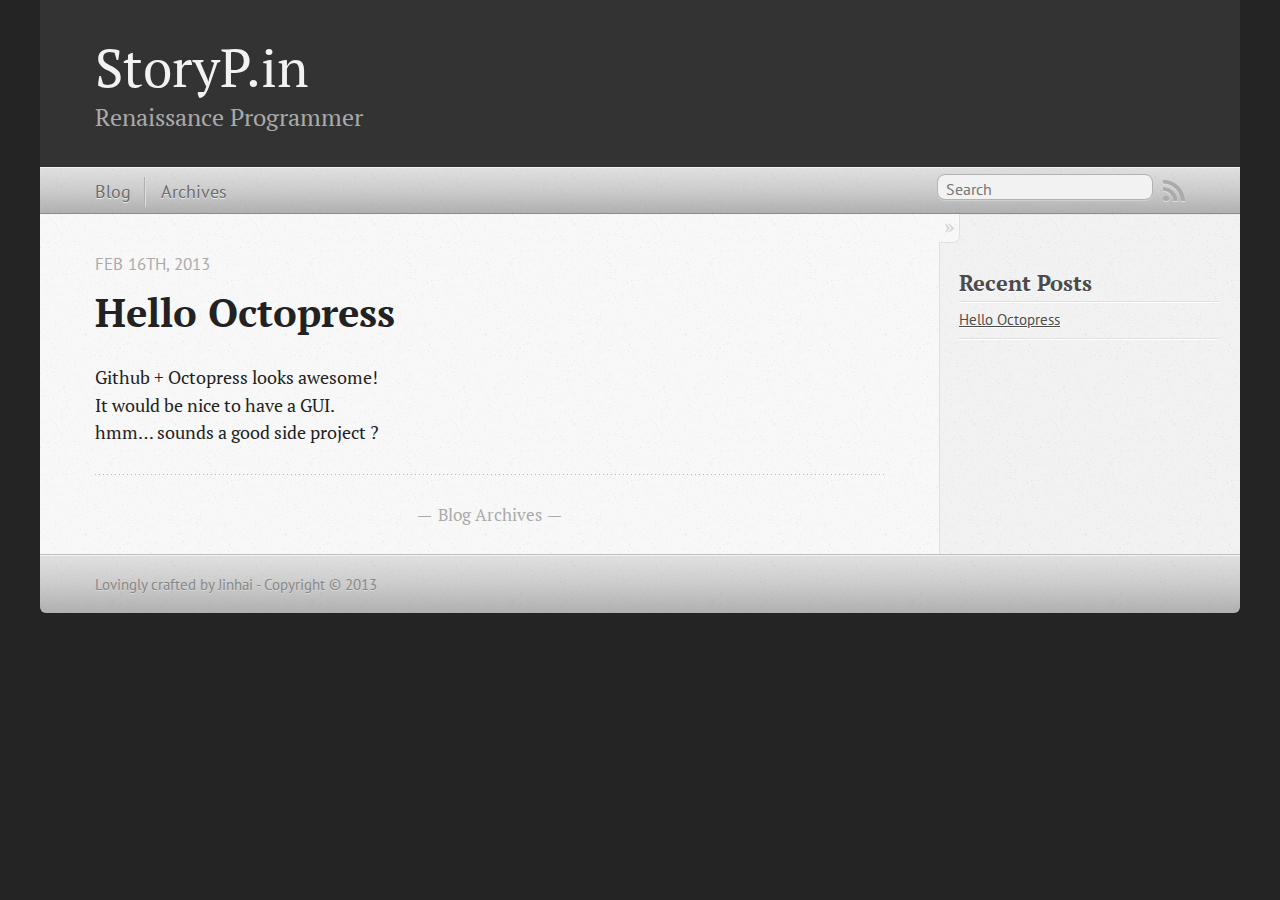
<file: index.html>
<!DOCTYPE html>
<!--[if IEMobile 7 ]><html class="no-js iem7"><![endif]-->
<!--[if lt IE 9]><html class="no-js lte-ie8"><![endif]-->
<!--[if (gt IE 8)|(gt IEMobile 7)|!(IEMobile)|!(IE)]><!--><html class="no-js" lang="en"><!--<![endif]-->
<head>
  <meta charset="utf-8">
  <title>StoryP.in</title>
  <meta name="author" content="Jinhai">

  
  <meta name="description" content="Github + Octopress looks awesome!
It would be nice to have a GUI.
hmm&#8230; sounds a good side project ?
">
  

  <!-- http://t.co/dKP3o1e -->
  <meta name="HandheldFriendly" content="True">
  <meta name="MobileOptimized" content="320">
  <meta name="viewport" content="width=device-width, initial-scale=1">

  
  <link rel="canonical" href="http://jinhai.github.com/">
  <link href="/favicon.png" rel="icon">
  <link href="/stylesheets/screen.css" media="screen, projection" rel="stylesheet" type="text/css">
  <script src="/javascripts/modernizr-2.0.js"></script>
  <script src="/javascripts/ender.js"></script>
  <script src="/javascripts/octopress.js" type="text/javascript"></script>
  <link href="/atom.xml" rel="alternate" title="StoryP.in" type="application/atom+xml">
  <!--Fonts from Google"s Web font directory at http://google.com/webfonts -->
<link href="http://fonts.googleapis.com/css?family=PT+Serif:regular,italic,bold,bolditalic" rel="stylesheet" type="text/css">
<link href="http://fonts.googleapis.com/css?family=PT+Sans:regular,italic,bold,bolditalic" rel="stylesheet" type="text/css">

  
  <script type="text/javascript">
    var _gaq = _gaq || [];
    _gaq.push(['_setAccount', 'UA-38548716-1']);
    _gaq.push(['_trackPageview']);

    (function() {
      var ga = document.createElement('script'); ga.type = 'text/javascript'; ga.async = true;
      ga.src = ('https:' == document.location.protocol ? 'https://ssl' : 'http://www') + '.google-analytics.com/ga.js';
      var s = document.getElementsByTagName('script')[0]; s.parentNode.insertBefore(ga, s);
    })();
  </script>


</head>

<body   >
  <header role="banner"><hgroup>
  <h1><a href="/">StoryP.in</a></h1>
  
    <h2>Renaissance Programmer</h2>
  
</hgroup>

</header>
  <nav role="navigation"><ul class="subscription" data-subscription="rss">
  <li><a href="/atom.xml" rel="subscribe-rss" title="subscribe via RSS">RSS</a></li>
  
</ul>
  
<form action="http://google.com/search" method="get">
  <fieldset role="search">
    <input type="hidden" name="q" value="site:jinhai.github.com" />
    <input class="search" type="text" name="q" results="0" placeholder="Search"/>
  </fieldset>
</form>
  
<ul class="main-navigation">
  <li><a href="/">Blog</a></li>
  <li><a href="/blog/archives">Archives</a></li>
</ul>

</nav>
  <div id="main">
    <div id="content">
      <div class="blog-index">
  
  
  
    <article>
      
  <header>
    
      <h1 class="entry-title"><a href="/blog/2013/02/16/hello-octopress/">Hello Octopress</a></h1>
    
    
      <p class="meta">
        








  


<time datetime="2013-02-16T12:02:00+08:00" pubdate data-updated="true">Feb 16<span>th</span>, 2013</time>
        
      </p>
    
  </header>


  <div class="entry-content"><p>Github + Octopress looks awesome!<br/>
It would be nice to have a GUI.<br/>
hmm&#8230; sounds a good side project ?</p>
</div>
  
  


    </article>
  
  <div class="pagination">
    
    <a href="/blog/archives">Blog Archives</a>
    
  </div>
</div>
<aside class="sidebar">
  
    <section>
  <h1>Recent Posts</h1>
  <ul id="recent_posts">
    
      <li class="post">
        <a href="/blog/2013/02/16/hello-octopress/">Hello Octopress</a>
      </li>
    
  </ul>
</section>


  
</aside>

    </div>
  </div>
  <footer role="contentinfo"><p>
  Lovingly crafted by Jinhai - Copyright &copy; 2013
</p>

</footer>
  

<script type="text/javascript">
      var disqus_shortname = 'jinhai';
      
        
        var disqus_script = 'count.js';
      
    (function () {
      var dsq = document.createElement('script'); dsq.type = 'text/javascript'; dsq.async = true;
      dsq.src = 'http://' + disqus_shortname + '.disqus.com/' + disqus_script;
      (document.getElementsByTagName('head')[0] || document.getElementsByTagName('body')[0]).appendChild(dsq);
    }());
</script>





</body>
</html>
</file>
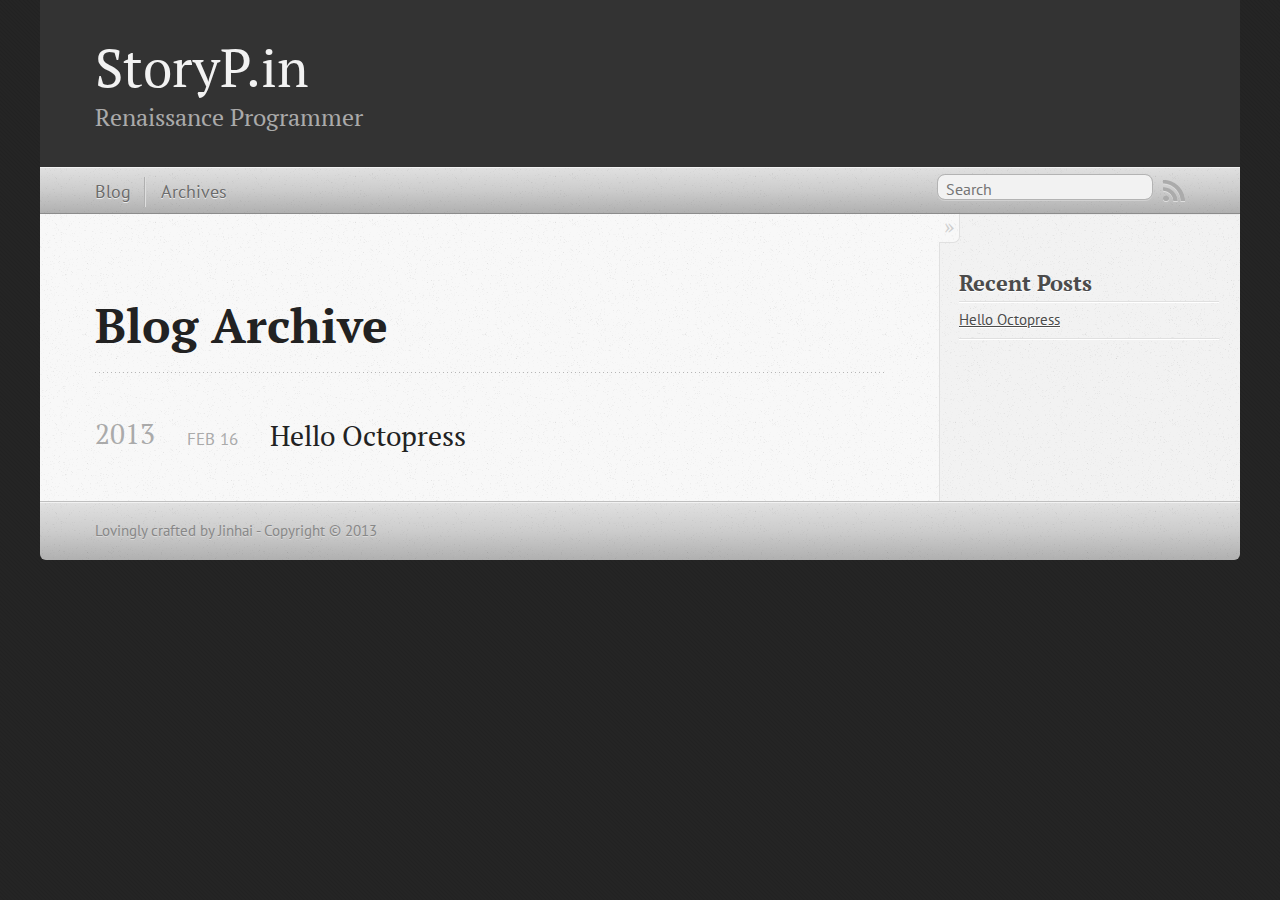
<file: blog/archives/index.html>
<!DOCTYPE html>
<!--[if IEMobile 7 ]><html class="no-js iem7"><![endif]-->
<!--[if lt IE 9]><html class="no-js lte-ie8"><![endif]-->
<!--[if (gt IE 8)|(gt IEMobile 7)|!(IEMobile)|!(IE)]><!--><html class="no-js" lang="en"><!--<![endif]-->
<head>
  <meta charset="utf-8">
  <title>Blog Archive - StoryP.in</title>
  <meta name="author" content="Jinhai">

  
  <meta name="description" content=" Blog Archive 2013 Hello Octopress
Feb 16 2013 Recent Posts Hello Octopress ">
  

  <!-- http://t.co/dKP3o1e -->
  <meta name="HandheldFriendly" content="True">
  <meta name="MobileOptimized" content="320">
  <meta name="viewport" content="width=device-width, initial-scale=1">

  
  <link rel="canonical" href="http://jinhai.github.com/blog/archives/">
  <link href="/favicon.png" rel="icon">
  <link href="/stylesheets/screen.css" media="screen, projection" rel="stylesheet" type="text/css">
  <script src="/javascripts/modernizr-2.0.js"></script>
  <script src="/javascripts/ender.js"></script>
  <script src="/javascripts/octopress.js" type="text/javascript"></script>
  <link href="/atom.xml" rel="alternate" title="StoryP.in" type="application/atom+xml">
  <!--Fonts from Google"s Web font directory at http://google.com/webfonts -->
<link href="http://fonts.googleapis.com/css?family=PT+Serif:regular,italic,bold,bolditalic" rel="stylesheet" type="text/css">
<link href="http://fonts.googleapis.com/css?family=PT+Sans:regular,italic,bold,bolditalic" rel="stylesheet" type="text/css">

  
  <script type="text/javascript">
    var _gaq = _gaq || [];
    _gaq.push(['_setAccount', 'UA-38548716-1']);
    _gaq.push(['_trackPageview']);

    (function() {
      var ga = document.createElement('script'); ga.type = 'text/javascript'; ga.async = true;
      ga.src = ('https:' == document.location.protocol ? 'https://ssl' : 'http://www') + '.google-analytics.com/ga.js';
      var s = document.getElementsByTagName('script')[0]; s.parentNode.insertBefore(ga, s);
    })();
  </script>


</head>

<body   >
  <header role="banner"><hgroup>
  <h1><a href="/">StoryP.in</a></h1>
  
    <h2>Renaissance Programmer</h2>
  
</hgroup>

</header>
  <nav role="navigation"><ul class="subscription" data-subscription="rss">
  <li><a href="/atom.xml" rel="subscribe-rss" title="subscribe via RSS">RSS</a></li>
  
</ul>
  
<form action="http://google.com/search" method="get">
  <fieldset role="search">
    <input type="hidden" name="q" value="site:jinhai.github.com" />
    <input class="search" type="text" name="q" results="0" placeholder="Search"/>
  </fieldset>
</form>
  
<ul class="main-navigation">
  <li><a href="/">Blog</a></li>
  <li><a href="/blog/archives">Archives</a></li>
</ul>

</nav>
  <div id="main">
    <div id="content">
      <div>
<article role="article">
  
  <header>
    <h1 class="entry-title">Blog Archive</h1>
    
  </header>
  
  <div id="blog-archives">



  
  <h2>2013</h2>

<article>
  
<h1><a href="/blog/2013/02/16/hello-octopress/">Hello Octopress</a></h1>
<time datetime="2013-02-16T12:02:00+08:00" pubdate><span class='month'>Feb</span> <span class='day'>16</span> <span class='year'>2013</span></time>


</article>

</div>

  
</article>

</div>

<aside class="sidebar">
  
    <section>
  <h1>Recent Posts</h1>
  <ul id="recent_posts">
    
      <li class="post">
        <a href="/blog/2013/02/16/hello-octopress/">Hello Octopress</a>
      </li>
    
  </ul>
</section>


  
</aside>


    </div>
  </div>
  <footer role="contentinfo"><p>
  Lovingly crafted by Jinhai - Copyright &copy; 2013
</p>

</footer>
  

<script type="text/javascript">
      var disqus_shortname = 'jinhai';
      
        
        var disqus_script = 'count.js';
      
    (function () {
      var dsq = document.createElement('script'); dsq.type = 'text/javascript'; dsq.async = true;
      dsq.src = 'http://' + disqus_shortname + '.disqus.com/' + disqus_script;
      (document.getElementsByTagName('head')[0] || document.getElementsByTagName('body')[0]).appendChild(dsq);
    }());
</script>





</body>
</html>
</file>
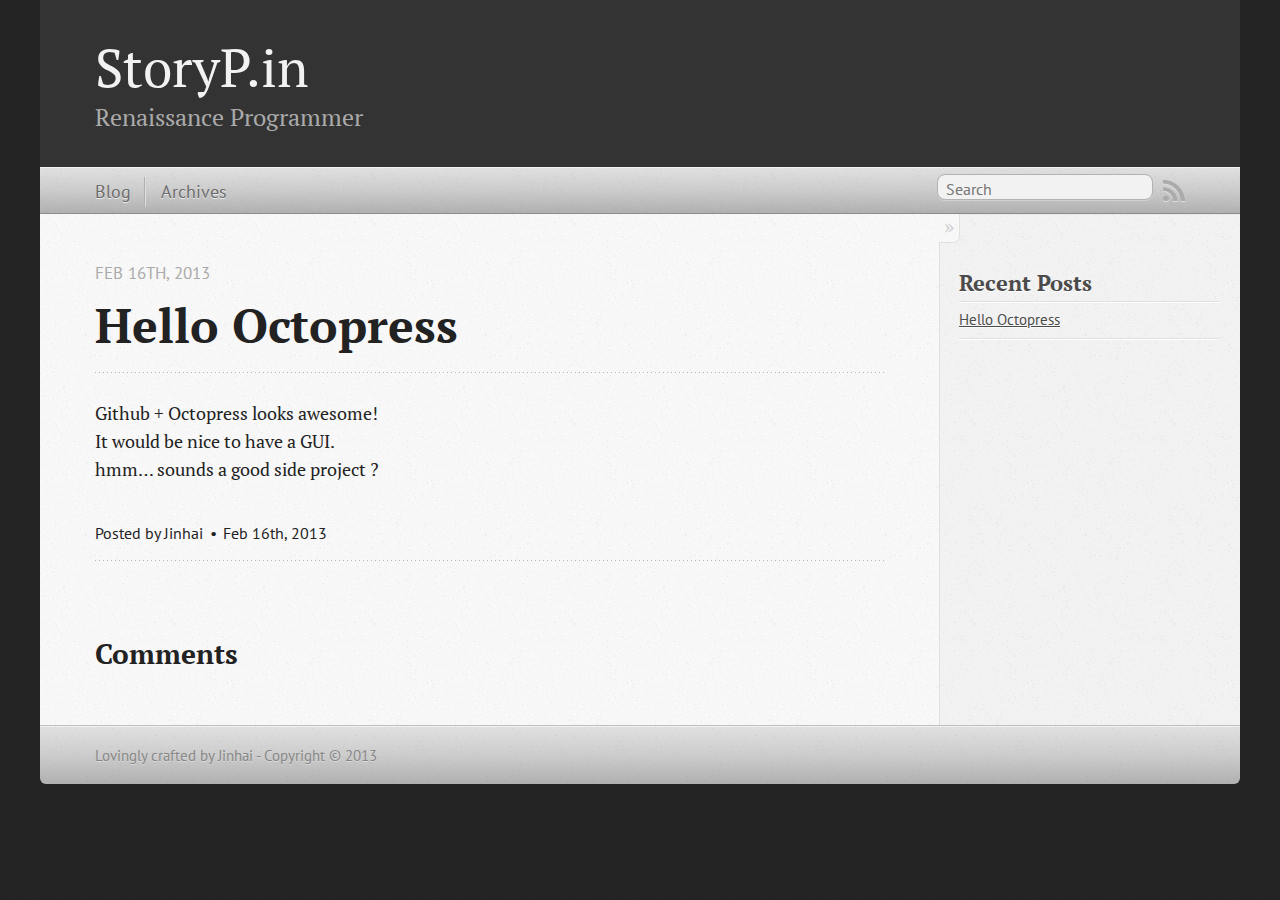
<file: blog/2013/02/16/hello-octopress/index.html>
<!DOCTYPE html>
<!--[if IEMobile 7 ]><html class="no-js iem7"><![endif]-->
<!--[if lt IE 9]><html class="no-js lte-ie8"><![endif]-->
<!--[if (gt IE 8)|(gt IEMobile 7)|!(IEMobile)|!(IE)]><!--><html class="no-js" lang="en"><!--<![endif]-->
<head>
  <meta charset="utf-8">
  <title>Hello Octopress - StoryP.in</title>
  <meta name="author" content="Jinhai">

  
  <meta name="description" content="Github + Octopress looks awesome!
It would be nice to have a GUI.
hmm&#8230; sounds a good side project ?
">
  

  <!-- http://t.co/dKP3o1e -->
  <meta name="HandheldFriendly" content="True">
  <meta name="MobileOptimized" content="320">
  <meta name="viewport" content="width=device-width, initial-scale=1">

  
  <link rel="canonical" href="http://jinhai.github.com/blog/2013/02/16/hello-octopress/">
  <link href="/favicon.png" rel="icon">
  <link href="/stylesheets/screen.css" media="screen, projection" rel="stylesheet" type="text/css">
  <script src="/javascripts/modernizr-2.0.js"></script>
  <script src="/javascripts/ender.js"></script>
  <script src="/javascripts/octopress.js" type="text/javascript"></script>
  <link href="/atom.xml" rel="alternate" title="StoryP.in" type="application/atom+xml">
  <!--Fonts from Google"s Web font directory at http://google.com/webfonts -->
<link href="http://fonts.googleapis.com/css?family=PT+Serif:regular,italic,bold,bolditalic" rel="stylesheet" type="text/css">
<link href="http://fonts.googleapis.com/css?family=PT+Sans:regular,italic,bold,bolditalic" rel="stylesheet" type="text/css">

  
  <script type="text/javascript">
    var _gaq = _gaq || [];
    _gaq.push(['_setAccount', 'UA-38548716-1']);
    _gaq.push(['_trackPageview']);

    (function() {
      var ga = document.createElement('script'); ga.type = 'text/javascript'; ga.async = true;
      ga.src = ('https:' == document.location.protocol ? 'https://ssl' : 'http://www') + '.google-analytics.com/ga.js';
      var s = document.getElementsByTagName('script')[0]; s.parentNode.insertBefore(ga, s);
    })();
  </script>


</head>

<body   >
  <header role="banner"><hgroup>
  <h1><a href="/">StoryP.in</a></h1>
  
    <h2>Renaissance Programmer</h2>
  
</hgroup>

</header>
  <nav role="navigation"><ul class="subscription" data-subscription="rss">
  <li><a href="/atom.xml" rel="subscribe-rss" title="subscribe via RSS">RSS</a></li>
  
</ul>
  
<form action="http://google.com/search" method="get">
  <fieldset role="search">
    <input type="hidden" name="q" value="site:jinhai.github.com" />
    <input class="search" type="text" name="q" results="0" placeholder="Search"/>
  </fieldset>
</form>
  
<ul class="main-navigation">
  <li><a href="/">Blog</a></li>
  <li><a href="/blog/archives">Archives</a></li>
</ul>

</nav>
  <div id="main">
    <div id="content">
      <div>
<article class="hentry" role="article">
  
  <header>
    
      <h1 class="entry-title">Hello Octopress</h1>
    
    
      <p class="meta">
        








  


<time datetime="2013-02-16T12:02:00+08:00" pubdate data-updated="true">Feb 16<span>th</span>, 2013</time>
        
      </p>
    
  </header>


<div class="entry-content"><p>Github + Octopress looks awesome!<br/>
It would be nice to have a GUI.<br/>
hmm&#8230; sounds a good side project ?</p>
</div>


  <footer>
    <p class="meta">
      
  

<span class="byline author vcard">Posted by <span class="fn">Jinhai</span></span>

      








  


<time datetime="2013-02-16T12:02:00+08:00" pubdate data-updated="true">Feb 16<span>th</span>, 2013</time>
      


    </p>
    
      <div class="sharing">
  
  
  
</div>

    
    <p class="meta">
      
      
    </p>
  </footer>
</article>

  <section>
    <h1>Comments</h1>
    <div id="disqus_thread" aria-live="polite"><noscript>Please enable JavaScript to view the <a href="http://disqus.com/?ref_noscript">comments powered by Disqus.</a></noscript>
</div>
  </section>

</div>

<aside class="sidebar">
  
    <section>
  <h1>Recent Posts</h1>
  <ul id="recent_posts">
    
      <li class="post">
        <a href="/blog/2013/02/16/hello-octopress/">Hello Octopress</a>
      </li>
    
  </ul>
</section>


  
</aside>


    </div>
  </div>
  <footer role="contentinfo"><p>
  Lovingly crafted by Jinhai - Copyright &copy; 2013
</p>

</footer>
  

<script type="text/javascript">
      var disqus_shortname = 'jinhai';
      
        
        // var disqus_developer = 1;
        var disqus_identifier = 'http://jinhai.github.com/blog/2013/02/16/hello-octopress/';
        var disqus_url = 'http://jinhai.github.com/blog/2013/02/16/hello-octopress/';
        var disqus_script = 'embed.js';
      
    (function () {
      var dsq = document.createElement('script'); dsq.type = 'text/javascript'; dsq.async = true;
      dsq.src = 'http://' + disqus_shortname + '.disqus.com/' + disqus_script;
      (document.getElementsByTagName('head')[0] || document.getElementsByTagName('body')[0]).appendChild(dsq);
    }());
</script>





</body>
</html>
</file>
<file: stylesheets/screen.css>
html,body,div,span,applet,object,iframe,h1,h2,h3,h4,h5,h6,p,blockquote,pre,a,abbr,acronym,address,big,cite,code,del,dfn,em,img,ins,kbd,q,s,samp,small,strike,strong,sub,sup,tt,var,b,u,i,center,dl,dt,dd,ol,ul,li,fieldset,form,label,legend,table,caption,tbody,tfoot,thead,tr,th,td,article,aside,canvas,details,embed,figure,figcaption,footer,header,hgroup,menu,nav,output,ruby,section,summary,time,mark,audio,video{margin:0;padding:0;border:0;font:inherit;font-size:100%;vertical-align:baseline}html{line-height:1}ol,ul{list-style:none}table{border-collapse:collapse;border-spacing:0}caption,th,td{text-align:left;font-weight:normal;vertical-align:middle}q,blockquote{quotes:none}q:before,q:after,blockquote:before,blockquote:after{content:"";content:none}a img{border:none}article,aside,details,figcaption,figure,footer,header,hgroup,menu,nav,section,summary{display:block}article,aside,details,figcaption,figure,footer,header,hgroup,menu,nav,section,summary{display:block}a{color:#1863a1}a:visited{color:#751590}a:focus{color:#0181eb}a:hover{color:#0181eb}a:active{color:#01579f}aside.sidebar a{color:#1863a1}aside.sidebar a:focus{color:#0181eb}aside.sidebar a:hover{color:#0181eb}aside.sidebar a:active{color:#01579f}a{-webkit-transition:color 0.3s;-moz-transition:color 0.3s;-o-transition:color 0.3s;transition:color 0.3s}html{background:#252525 url('/images/line-tile.png?1364353579') top left}body>div{background:#f2f2f2 url('/images/noise.png?1364353579') top left;border-bottom:1px solid #bfbfbf}body>div>div{background:#f8f8f8 url('/images/noise.png?1364353579') top left;border-right:1px solid #e0e0e0}.heading,body>header h1,h1,h2,h3,h4,h5,h6{font-family:"PT Serif","Georgia","Helvetica Neue",Arial,sans-serif}.sans,body>header h2,article header p.meta,article>footer,#content .blog-index footer,html .gist .gist-file .gist-meta,#blog-archives a.category,#blog-archives time,aside.sidebar section,body>footer{font-family:"PT Sans","Helvetica Neue",Arial,sans-serif}.serif,body,#content .blog-index a[rel=full-article]{font-family:"PT Serif",Georgia,Times,"Times New Roman",serif}.mono,pre,code,tt,p code,li code{font-family:Menlo,Monaco,"Andale Mono","lucida console","Courier New",monospace}body>header h1{font-size:2.2em;font-family:"PT Serif","Georgia","Helvetica Neue",Arial,sans-serif;font-weight:normal;line-height:1.2em;margin-bottom:0.6667em}body>header h2{font-family:"PT Serif","Georgia","Helvetica Neue",Arial,sans-serif}body{line-height:1.5em;color:#222}h1{font-size:2.2em;line-height:1.2em}@media only screen and (min-width: 992px){body{font-size:1.15em}h1{font-size:2.6em;line-height:1.2em}}h1,h2,h3,h4,h5,h6{text-rendering:optimizelegibility;margin-bottom:1em;font-weight:bold}h2,section h1{font-size:1.5em}h3,section h2,section section h1{font-size:1.3em}h4,section h3,section section h2,section section section h1{font-size:1em}h5,section h4,section section h3{font-size:.9em}h6,section h5,section section h4,section section section h3{font-size:.8em}p,blockquote,ul,ol{margin-bottom:1.5em}ul{list-style-type:disc}ul ul{list-style-type:circle;margin-bottom:0px}ul ul ul{list-style-type:square;margin-bottom:0px}ol{list-style-type:decimal}ol ol{list-style-type:lower-alpha;margin-bottom:0px}ol ol ol{list-style-type:lower-roman;margin-bottom:0px}ul,ul ul,ul ol,ol,ol ul,ol ol{margin-left:1.3em}strong{font-weight:bold}em{font-style:italic}sup,sub{font-size:0.8em;position:relative;display:inline-block}sup{top:-0.5em}sub{bottom:-0.5em}q{font-style:italic}q:before{content:"\201C"}q:after{content:"\201D"}em,dfn{font-style:italic}strong,dfn{font-weight:bold}del,s{text-decoration:line-through}abbr,acronym{border-bottom:1px dotted;cursor:help}sub,sup{line-height:0}hr{margin-bottom:0.2em}small{font-size:.8em}big{font-size:1.2em}blockquote{font-style:italic;position:relative;font-size:1.2em;line-height:1.5em;padding-left:1em;border-left:4px solid rgba(170,170,170,0.5)}blockquote cite{font-style:italic}blockquote cite a{color:#aaa !important;word-wrap:break-word}blockquote cite:before{content:'\2014';padding-right:.3em;padding-left:.3em;color:#aaa}@media only screen and (min-width: 992px){blockquote{padding-left:1.5em;border-left-width:4px}}.pullquote-right:before,.pullquote-left:before{padding:0;border:none;content:attr(data-pullquote);float:right;width:45%;margin:.5em 0 1em 1.5em;position:relative;top:7px;font-size:1.4em;line-height:1.45em}.pullquote-left:before{float:left;margin:.5em 1.5em 1em 0}.force-wrap,article a,aside.sidebar a{white-space:-moz-pre-wrap;white-space:-pre-wrap;white-space:-o-pre-wrap;white-space:pre-wrap;word-wrap:break-word}.group,body>header,body>nav,body>footer,body #content>article,body #content>div>article,body #content>div>section,body div.pagination,aside.sidebar,#main,#content,.sidebar{*zoom:1}.group:after,body>header:after,body>nav:after,body>footer:after,body #content>article:after,body #content>div>article:after,body #content>div>section:after,body div.pagination:after,aside.sidebar:after,#main:after,#content:after,.sidebar:after{content:"";display:table;clear:both}body{-webkit-text-size-adjust:none;max-width:1200px;position:relative;margin:0 auto}body>header,body>nav,body>footer,body #content>article,body #content>div>article,body #content>div>section{padding-left:18px;padding-right:18px}@media only screen and (min-width: 480px){body>header,body>nav,body>footer,body #content>article,body #content>div>article,body #content>div>section{padding-left:25px;padding-right:25px}}@media only screen and (min-width: 768px){body>header,body>nav,body>footer,body #content>article,body #content>div>article,body #content>div>section{padding-left:35px;padding-right:35px}}@media only screen and (min-width: 992px){body>header,body>nav,body>footer,body #content>article,body #content>div>article,body #content>div>section{padding-left:55px;padding-right:55px}}body div.pagination{margin-left:18px;margin-right:18px}@media only screen and (min-width: 480px){body div.pagination{margin-left:25px;margin-right:25px}}@media only screen and (min-width: 768px){body div.pagination{margin-left:35px;margin-right:35px}}@media only screen and (min-width: 992px){body div.pagination{margin-left:55px;margin-right:55px}}body>header{font-size:1em;padding-top:1.5em;padding-bottom:1.5em}#content{overflow:hidden}#content>div,#content>article{width:100%}aside.sidebar{float:none;padding:0 18px 1px;background-color:#f7f7f7;border-top:1px solid #e0e0e0}.flex-content,article img,article video,article .flash-video,aside.sidebar img{max-width:100%;height:auto}.basic-alignment.left,article img.left,article video.left,article .left.flash-video,aside.sidebar img.left{float:left;margin-right:1.5em}.basic-alignment.right,article img.right,article video.right,article .right.flash-video,aside.sidebar img.right{float:right;margin-left:1.5em}.basic-alignment.center,article img.center,article video.center,article .center.flash-video,aside.sidebar img.center{display:block;margin:0 auto 1.5em}.basic-alignment.left,article img.left,article video.left,article .left.flash-video,aside.sidebar img.left,.basic-alignment.right,article img.right,article video.right,article .right.flash-video,aside.sidebar img.right{margin-bottom:.8em}.toggle-sidebar,.no-sidebar .toggle-sidebar{display:none}@media only screen and (min-width: 750px){body.sidebar-footer aside.sidebar{float:none;width:auto;clear:left;margin:0;padding:0 35px 1px;background-color:#f7f7f7;border-top:1px solid #eaeaea}body.sidebar-footer aside.sidebar section.odd,body.sidebar-footer aside.sidebar section.even{float:left;width:48%}body.sidebar-footer aside.sidebar section.odd{margin-left:0}body.sidebar-footer aside.sidebar section.even{margin-left:4%}body.sidebar-footer aside.sidebar.thirds section{width:30%;margin-left:5%}body.sidebar-footer aside.sidebar.thirds section.first{margin-left:0;clear:both}}body.sidebar-footer #content{margin-right:0px}body.sidebar-footer .toggle-sidebar{display:none}@media only screen and (min-width: 550px){body>header{font-size:1em}}@media only screen and (min-width: 750px){aside.sidebar{float:none;width:auto;clear:left;margin:0;padding:0 35px 1px;background-color:#f7f7f7;border-top:1px solid #eaeaea}aside.sidebar section.odd,aside.sidebar section.even{float:left;width:48%}aside.sidebar section.odd{margin-left:0}aside.sidebar section.even{margin-left:4%}aside.sidebar.thirds section{width:30%;margin-left:5%}aside.sidebar.thirds section.first{margin-left:0;clear:both}}@media only screen and (min-width: 768px){body{-webkit-text-size-adjust:auto}body>header{font-size:1.2em}#main{padding:0;margin:0 auto}#content{overflow:visible;margin-right:240px;position:relative}.no-sidebar #content{margin-right:0;border-right:0}.collapse-sidebar #content{margin-right:20px}#content>div,#content>article{padding-top:17.5px;padding-bottom:17.5px;float:left}aside.sidebar{width:210px;padding:0 15px 15px;background:none;clear:none;float:left;margin:0 -100% 0 0}aside.sidebar section{width:auto;margin-left:0}aside.sidebar section.odd,aside.sidebar section.even{float:none;width:auto;margin-left:0}.collapse-sidebar aside.sidebar{float:none;width:auto;clear:left;margin:0;padding:0 35px 1px;background-color:#f7f7f7;border-top:1px solid #eaeaea}.collapse-sidebar aside.sidebar section.odd,.collapse-sidebar aside.sidebar section.even{float:left;width:48%}.collapse-sidebar aside.sidebar section.odd{margin-left:0}.collapse-sidebar aside.sidebar section.even{margin-left:4%}.collapse-sidebar aside.sidebar.thirds section{width:30%;margin-left:5%}.collapse-sidebar aside.sidebar.thirds section.first{margin-left:0;clear:both}}@media only screen and (min-width: 992px){body>header{font-size:1.3em}#content{margin-right:300px}#content>div,#content>article{padding-top:27.5px;padding-bottom:27.5px}aside.sidebar{width:260px;padding:1.2em 20px 20px}.collapse-sidebar aside.sidebar{padding-left:55px;padding-right:55px}}@media only screen and (min-width: 768px){ul,ol{margin-left:0}}body>header{background:#333}body>header h1{display:inline-block;margin:0}body>header h1 a,body>header h1 a:visited,body>header h1 a:hover{color:#f2f2f2;text-decoration:none}body>header h2{margin:.2em 0 0;font-size:1em;color:#aaa;font-weight:normal}body>nav{position:relative;background-color:#ccc;background:url('/images/noise.png?1364353579'),-webkit-gradient(linear, 50% 0%, 50% 100%, color-stop(0%, #e0e0e0), color-stop(50%, #cccccc), color-stop(100%, #b0b0b0));background:url('/images/noise.png?1364353579'),-webkit-linear-gradient(#e0e0e0,#cccccc,#b0b0b0);background:url('/images/noise.png?1364353579'),-moz-linear-gradient(#e0e0e0,#cccccc,#b0b0b0);background:url('/images/noise.png?1364353579'),-o-linear-gradient(#e0e0e0,#cccccc,#b0b0b0);background:url('/images/noise.png?1364353579'),linear-gradient(#e0e0e0,#cccccc,#b0b0b0);border-top:1px solid #f2f2f2;border-bottom:1px solid #8c8c8c;padding-top:.35em;padding-bottom:.35em}body>nav form{-webkit-background-clip:padding;-moz-background-clip:padding;background-clip:padding-box;margin:0;padding:0}body>nav form .search{padding:.3em .5em 0;font-size:.85em;font-family:"PT Sans","Helvetica Neue",Arial,sans-serif;line-height:1.1em;width:95%;-webkit-border-radius:0.5em;-moz-border-radius:0.5em;-ms-border-radius:0.5em;-o-border-radius:0.5em;border-radius:0.5em;-webkit-background-clip:padding;-moz-background-clip:padding;background-clip:padding-box;-webkit-box-shadow:#d1d1d1 0 1px;-moz-box-shadow:#d1d1d1 0 1px;box-shadow:#d1d1d1 0 1px;background-color:#f2f2f2;border:1px solid #b3b3b3;color:#888}body>nav form .search:focus{color:#444;border-color:#80b1df;-webkit-box-shadow:#80b1df 0 0 4px,#80b1df 0 0 3px inset;-moz-box-shadow:#80b1df 0 0 4px,#80b1df 0 0 3px inset;box-shadow:#80b1df 0 0 4px,#80b1df 0 0 3px inset;background-color:#fff;outline:none}body>nav fieldset[role=search]{float:right;width:48%}body>nav fieldset.mobile-nav{float:left;width:48%}body>nav fieldset.mobile-nav select{width:100%;font-size:.8em;border:1px solid #888}body>nav ul{display:none}@media only screen and (min-width: 550px){body>nav{font-size:.9em}body>nav ul{margin:0;padding:0;border:0;overflow:hidden;*zoom:1;float:left;display:block;padding-top:.15em}body>nav ul li{list-style-image:none;list-style-type:none;margin-left:0;white-space:nowrap;display:inline;float:left;padding-left:0;padding-right:0}body>nav ul li:first-child,body>nav ul li.first{padding-left:0}body>nav ul li:last-child{padding-right:0}body>nav ul li.last{padding-right:0}body>nav ul.subscription{margin-left:.8em;float:right}body>nav ul.subscription li:last-child a{padding-right:0}body>nav ul li{margin:0}body>nav a{color:#6b6b6b;font-family:"PT Sans","Helvetica Neue",Arial,sans-serif;text-shadow:#ebebeb 0 1px;float:left;text-decoration:none;font-size:1.1em;padding:.1em 0;line-height:1.5em}body>nav a:visited{color:#6b6b6b}body>nav a:hover{color:#2b2b2b}body>nav li+li{border-left:1px solid #b0b0b0;margin-left:.8em}body>nav li+li a{padding-left:.8em;border-left:1px solid #dedede}body>nav form{float:right;text-align:left;padding-left:.8em;width:175px}body>nav form .search{width:93%;font-size:.95em;line-height:1.2em}body>nav ul[data-subscription$=email]+form{width:97px}body>nav ul[data-subscription$=email]+form .search{width:91%}body>nav fieldset.mobile-nav{display:none}body>nav fieldset[role=search]{width:99%}}@media only screen and (min-width: 992px){body>nav form{width:215px}body>nav ul[data-subscription$=email]+form{width:147px}}.no-placeholder body>nav .search{background:#f2f2f2 url('/images/search.png?1364353579') 0.3em 0.25em no-repeat;text-indent:1.3em}@media only screen and (min-width: 550px){.maskImage body>nav ul[data-subscription$=email]+form{width:123px}}@media only screen and (min-width: 992px){.maskImage body>nav ul[data-subscription$=email]+form{width:173px}}.maskImage ul.subscription{position:relative;top:.2em}.maskImage ul.subscription li,.maskImage ul.subscription a{border:0;padding:0}.maskImage a[rel=subscribe-rss]{position:relative;top:0px;text-indent:-999999em;background-color:#dedede;border:0;padding:0}.maskImage a[rel=subscribe-rss],.maskImage a[rel=subscribe-rss]:after{-webkit-mask-image:url('/images/rss.png?1364353579');-moz-mask-image:url('/images/rss.png?1364353579');-ms-mask-image:url('/images/rss.png?1364353579');-o-mask-image:url('/images/rss.png?1364353579');mask-image:url('/images/rss.png?1364353579');-webkit-mask-repeat:no-repeat;-moz-mask-repeat:no-repeat;-ms-mask-repeat:no-repeat;-o-mask-repeat:no-repeat;mask-repeat:no-repeat;width:22px;height:22px}.maskImage a[rel=subscribe-rss]:after{content:"";position:absolute;top:-1px;left:0;background-color:#ababab}.maskImage a[rel=subscribe-rss]:hover:after{background-color:#9e9e9e}.maskImage a[rel=subscribe-email]{position:relative;top:0px;text-indent:-999999em;background-color:#dedede;border:0;padding:0}.maskImage a[rel=subscribe-email],.maskImage a[rel=subscribe-email]:after{-webkit-mask-image:url('/images/email.png?1364353579');-moz-mask-image:url('/images/email.png?1364353579');-ms-mask-image:url('/images/email.png?1364353579');-o-mask-image:url('/images/email.png?1364353579');mask-image:url('/images/email.png?1364353579');-webkit-mask-repeat:no-repeat;-moz-mask-repeat:no-repeat;-ms-mask-repeat:no-repeat;-o-mask-repeat:no-repeat;mask-repeat:no-repeat;width:28px;height:22px}.maskImage a[rel=subscribe-email]:after{content:"";position:absolute;top:-1px;left:0;background-color:#ababab}.maskImage a[rel=subscribe-email]:hover:after{background-color:#9e9e9e}article{padding-top:1em}article header{position:relative;padding-top:2em;padding-bottom:1em;margin-bottom:1em;background:url('[data-uri]') bottom left repeat-x}article header h1{margin:0}article header h1 a{text-decoration:none}article header h1 a:hover{text-decoration:underline}article header p{font-size:.9em;color:#aaa;margin:0}article header p.meta{text-transform:uppercase;position:absolute;top:0}@media only screen and (min-width: 768px){article header{margin-bottom:1.5em;padding-bottom:1em;background:url('[data-uri]') bottom left repeat-x}}article h2{padding-top:0.8em;background:url('[data-uri]') top left repeat-x}.entry-content article h2:first-child,article header+h2{padding-top:0}article h2:first-child,article header+h2{background:none}article .feature{padding-top:.5em;margin-bottom:1em;padding-bottom:1em;background:url('[data-uri]') bottom left repeat-x;font-size:2.0em;font-style:italic;line-height:1.3em}article img,article video,article .flash-video{-webkit-border-radius:0.3em;-moz-border-radius:0.3em;-ms-border-radius:0.3em;-o-border-radius:0.3em;border-radius:0.3em;-webkit-box-shadow:rgba(0,0,0,0.15) 0 1px 4px;-moz-box-shadow:rgba(0,0,0,0.15) 0 1px 4px;box-shadow:rgba(0,0,0,0.15) 0 1px 4px;-webkit-box-sizing:border-box;-moz-box-sizing:border-box;box-sizing:border-box;border:#fff 0.5em solid}article video,article .flash-video{margin:0 auto 1.5em}article video{display:block;width:100%}article .flash-video>div{position:relative;display:block;padding-bottom:56.25%;padding-top:1px;height:0;overflow:hidden}article .flash-video>div iframe,article .flash-video>div object,article .flash-video>div embed{position:absolute;top:0;left:0;width:100%;height:100%}article>footer{padding-bottom:2.5em;margin-top:2em}article>footer p.meta{margin-bottom:.8em;font-size:.85em;clear:both;overflow:hidden}.blog-index article+article{background:url('[data-uri]') top left repeat-x}#content .blog-index{padding-top:0;padding-bottom:0}#content .blog-index article{padding-top:2em}#content .blog-index article header{background:none;padding-bottom:0}#content .blog-index article h1{font-size:2.2em}#content .blog-index article h1 a{color:inherit}#content .blog-index article h1 a:hover{color:#0181eb}#content .blog-index a[rel=full-article]{background:#ebebeb;display:inline-block;padding:.4em .8em;margin-right:.5em;text-decoration:none;color:#666;-webkit-transition:background-color 0.5s;-moz-transition:background-color 0.5s;-o-transition:background-color 0.5s;transition:background-color 0.5s}#content .blog-index a[rel=full-article]:hover{background:#0181eb;text-shadow:none;color:#f8f8f8}#content .blog-index footer{margin-top:1em}.separator,article>footer .byline+time:before,article>footer time+time:before,article>footer .comments:before,article>footer .byline ~ .categories:before{content:"\2022 ";padding:0 .4em 0 .2em;display:inline-block}#content div.pagination{text-align:center;font-size:.95em;position:relative;background:url('[data-uri]') top left repeat-x;padding-top:1.5em;padding-bottom:1.5em}#content div.pagination a{text-decoration:none;color:#aaa}#content div.pagination a.prev{position:absolute;left:0}#content div.pagination a.next{position:absolute;right:0}#content div.pagination a:hover{color:#0181eb}#content div.pagination a[href*=archive]:before,#content div.pagination a[href*=archive]:after{content:'\2014';padding:0 .3em}p.meta+.sharing{padding-top:1em;padding-left:0;background:url('[data-uri]') top left repeat-x}#fb-root{display:none}.highlight,html .gist .gist-file .gist-syntax .gist-highlight{border:1px solid #05232b !important}.highlight table td.code,html .gist .gist-file .gist-syntax .gist-highlight table td.code{width:100%}.highlight .line-numbers,html .gist .gist-file .gist-syntax .highlight .line_numbers{text-align:right;font-size:13px;line-height:1.45em;background:#073642 url('/images/noise.png?1364353579') top left !important;border-right:1px solid #00232c !important;-webkit-box-shadow:#083e4b -1px 0 inset;-moz-box-shadow:#083e4b -1px 0 inset;box-shadow:#083e4b -1px 0 inset;text-shadow:#021014 0 -1px;padding:.8em !important;-webkit-border-radius:0;-moz-border-radius:0;-ms-border-radius:0;-o-border-radius:0;border-radius:0}.highlight .line-numbers span,html .gist .gist-file .gist-syntax .highlight .line_numbers span{color:#586e75 !important}figure.code,.gist-file,pre{-webkit-box-shadow:rgba(0,0,0,0.06) 0 0 10px;-moz-box-shadow:rgba(0,0,0,0.06) 0 0 10px;box-shadow:rgba(0,0,0,0.06) 0 0 10px}figure.code .highlight pre,.gist-file .highlight pre,pre .highlight pre{-webkit-box-shadow:none;-moz-box-shadow:none;box-shadow:none}.gist .highlight *::-moz-selection,figure.code .highlight *::-moz-selection{background:#386774;color:inherit;text-shadow:#002b36 0 1px}.gist .highlight *::-webkit-selection,figure.code .highlight *::-webkit-selection{background:#386774;color:inherit;text-shadow:#002b36 0 1px}.gist .highlight *::selection,figure.code .highlight *::selection{background:#386774;color:inherit;text-shadow:#002b36 0 1px}html .gist .gist-file{margin-bottom:1.8em;position:relative;border:none;padding-top:26px !important}html .gist .gist-file .highlight{margin-bottom:0}html .gist .gist-file .gist-syntax{border-bottom:0 !important;background:none !important}html .gist .gist-file .gist-syntax .gist-highlight{background:#002b36 !important}html .gist .gist-file .gist-syntax .highlight pre{padding:0}html .gist .gist-file .gist-meta{padding:.6em 0.8em;border:1px solid #083e4b !important;color:#586e75;font-size:.7em !important;background:#073642 url('/images/noise.png?1364353579') top left;line-height:1.5em}html .gist .gist-file .gist-meta a{color:#75878b !important;text-decoration:none}html .gist .gist-file .gist-meta a:hover{text-decoration:underline}html .gist .gist-file .gist-meta a:hover{color:#93a1a1 !important}html .gist .gist-file .gist-meta a[href*='#file']{position:absolute;top:0;left:0;right:-10px;color:#474747 !important}html .gist .gist-file .gist-meta a[href*='#file']:hover{color:#1863a1 !important}html .gist .gist-file .gist-meta a[href*=raw]{top:.4em}pre{background:#002b36 url('/images/noise.png?1364353579') top left;-webkit-border-radius:0.4em;-moz-border-radius:0.4em;-ms-border-radius:0.4em;-o-border-radius:0.4em;border-radius:0.4em;border:1px solid #05232b;line-height:1.45em;font-size:13px;margin-bottom:2.1em;padding:.8em 1em;color:#93a1a1;overflow:auto}h3.filename+pre{-moz-border-radius-topleft:0px;-webkit-border-top-left-radius:0px;border-top-left-radius:0px;-moz-border-radius-topright:0px;-webkit-border-top-right-radius:0px;border-top-right-radius:0px}p code,li code{display:inline-block;white-space:no-wrap;background:#fff;font-size:.8em;line-height:1.5em;color:#555;border:1px solid #ddd;-webkit-border-radius:0.4em;-moz-border-radius:0.4em;-ms-border-radius:0.4em;-o-border-radius:0.4em;border-radius:0.4em;padding:0 .3em;margin:-1px 0}p pre code,li pre code{font-size:1em !important;background:none;border:none}.pre-code,html .gist .gist-file .gist-syntax .highlight pre,.highlight code{font-family:Menlo,Monaco,"Andale Mono","lucida console","Courier New",monospace !important;overflow:scroll;overflow-y:hidden;display:block;padding:.8em;overflow-x:auto;line-height:1.45em;background:#002b36 url('/images/noise.png?1364353579') top left !important;color:#93a1a1 !important}.pre-code span,html .gist .gist-file .gist-syntax .highlight pre span,.highlight code span{color:#93a1a1 !important}.pre-code span,html .gist .gist-file .gist-syntax .highlight pre span,.highlight code span{font-style:normal !important;font-weight:normal !important}.pre-code .c,html .gist .gist-file .gist-syntax .highlight pre .c,.highlight code .c{color:#586e75 !important;font-style:italic !important}.pre-code .cm,html .gist .gist-file .gist-syntax .highlight pre .cm,.highlight code .cm{color:#586e75 !important;font-style:italic !important}.pre-code .cp,html .gist .gist-file .gist-syntax .highlight pre .cp,.highlight code .cp{color:#586e75 !important;font-style:italic !important}.pre-code .c1,html .gist .gist-file .gist-syntax .highlight pre .c1,.highlight code .c1{color:#586e75 !important;font-style:italic !important}.pre-code .cs,html .gist .gist-file .gist-syntax .highlight pre .cs,.highlight code .cs{color:#586e75 !important;font-weight:bold !important;font-style:italic !important}.pre-code .err,html .gist .gist-file .gist-syntax .highlight pre .err,.highlight code .err{color:#dc322f !important;background:none !important}.pre-code .k,html .gist .gist-file .gist-syntax .highlight pre .k,.highlight code .k{color:#cb4b16 !important}.pre-code .o,html .gist .gist-file .gist-syntax .highlight pre .o,.highlight code .o{color:#93a1a1 !important;font-weight:bold !important}.pre-code .p,html .gist .gist-file .gist-syntax .highlight pre .p,.highlight code .p{color:#93a1a1 !important}.pre-code .ow,html .gist .gist-file .gist-syntax .highlight pre .ow,.highlight code .ow{color:#2aa198 !important;font-weight:bold !important}.pre-code .gd,html .gist .gist-file .gist-syntax .highlight pre .gd,.highlight code .gd{color:#93a1a1 !important;background-color:#372c34 !important;display:inline-block}.pre-code .gd .x,html .gist .gist-file .gist-syntax .highlight pre .gd .x,.highlight code .gd .x{color:#93a1a1 !important;background-color:#4d2d33 !important;display:inline-block}.pre-code .ge,html .gist .gist-file .gist-syntax .highlight pre .ge,.highlight code .ge{color:#93a1a1 !important;font-style:italic !important}.pre-code .gh,html .gist .gist-file .gist-syntax .highlight pre .gh,.highlight code .gh{color:#586e75 !important}.pre-code .gi,html .gist .gist-file .gist-syntax .highlight pre .gi,.highlight code .gi{color:#93a1a1 !important;background-color:#1a412b !important;display:inline-block}.pre-code .gi .x,html .gist .gist-file .gist-syntax .highlight pre .gi .x,.highlight code .gi .x{color:#93a1a1 !important;background-color:#355720 !important;display:inline-block}.pre-code .gs,html .gist .gist-file .gist-syntax .highlight pre .gs,.highlight code .gs{color:#93a1a1 !important;font-weight:bold !important}.pre-code .gu,html .gist .gist-file .gist-syntax .highlight pre .gu,.highlight code .gu{color:#6c71c4 !important}.pre-code .kc,html .gist .gist-file .gist-syntax .highlight pre .kc,.highlight code .kc{color:#859900 !important;font-weight:bold !important}.pre-code .kd,html .gist .gist-file .gist-syntax .highlight pre .kd,.highlight code .kd{color:#268bd2 !important}.pre-code .kp,html .gist .gist-file .gist-syntax .highlight pre .kp,.highlight code .kp{color:#cb4b16 !important;font-weight:bold !important}.pre-code .kr,html .gist .gist-file .gist-syntax .highlight pre .kr,.highlight code .kr{color:#d33682 !important;font-weight:bold !important}.pre-code .kt,html .gist .gist-file .gist-syntax .highlight pre .kt,.highlight code .kt{color:#2aa198 !important}.pre-code .n,html .gist .gist-file .gist-syntax .highlight pre .n,.highlight code .n{color:#268bd2 !important}.pre-code .na,html .gist .gist-file .gist-syntax .highlight pre .na,.highlight code .na{color:#268bd2 !important}.pre-code .nb,html .gist .gist-file .gist-syntax .highlight pre .nb,.highlight code .nb{color:#859900 !important}.pre-code .nc,html .gist .gist-file .gist-syntax .highlight pre .nc,.highlight code .nc{color:#d33682 !important}.pre-code .no,html .gist .gist-file .gist-syntax .highlight pre .no,.highlight code .no{color:#b58900 !important}.pre-code .nl,html .gist .gist-file .gist-syntax .highlight pre .nl,.highlight code .nl{color:#859900 !important}.pre-code .ne,html .gist .gist-file .gist-syntax .highlight pre .ne,.highlight code .ne{color:#268bd2 !important;font-weight:bold !important}.pre-code .nf,html .gist .gist-file .gist-syntax .highlight pre .nf,.highlight code .nf{color:#268bd2 !important;font-weight:bold !important}.pre-code .nn,html .gist .gist-file .gist-syntax .highlight pre .nn,.highlight code .nn{color:#b58900 !important}.pre-code .nt,html .gist .gist-file .gist-syntax .highlight pre .nt,.highlight code .nt{color:#268bd2 !important;font-weight:bold !important}.pre-code .nx,html .gist .gist-file .gist-syntax .highlight pre .nx,.highlight code .nx{color:#b58900 !important}.pre-code .vg,html .gist .gist-file .gist-syntax .highlight pre .vg,.highlight code .vg{color:#268bd2 !important}.pre-code .vi,html .gist .gist-file .gist-syntax .highlight pre .vi,.highlight code .vi{color:#268bd2 !important}.pre-code .nv,html .gist .gist-file .gist-syntax .highlight pre .nv,.highlight code .nv{color:#268bd2 !important}.pre-code .mf,html .gist .gist-file .gist-syntax .highlight pre .mf,.highlight code .mf{color:#2aa198 !important}.pre-code .m,html .gist .gist-file .gist-syntax .highlight pre .m,.highlight code .m{color:#2aa198 !important}.pre-code .mh,html .gist .gist-file .gist-syntax .highlight pre .mh,.highlight code .mh{color:#2aa198 !important}.pre-code .mi,html .gist .gist-file .gist-syntax .highlight pre .mi,.highlight code .mi{color:#2aa198 !important}.pre-code .s,html .gist .gist-file .gist-syntax .highlight pre .s,.highlight code .s{color:#2aa198 !important}.pre-code .sd,html .gist .gist-file .gist-syntax .highlight pre .sd,.highlight code .sd{color:#2aa198 !important}.pre-code .s2,html .gist .gist-file .gist-syntax .highlight pre .s2,.highlight code .s2{color:#2aa198 !important}.pre-code .se,html .gist .gist-file .gist-syntax .highlight pre .se,.highlight code .se{color:#dc322f !important}.pre-code .si,html .gist .gist-file .gist-syntax .highlight pre .si,.highlight code .si{color:#268bd2 !important}.pre-code .sr,html .gist .gist-file .gist-syntax .highlight pre .sr,.highlight code .sr{color:#2aa198 !important}.pre-code .s1,html .gist .gist-file .gist-syntax .highlight pre .s1,.highlight code .s1{color:#2aa198 !important}.pre-code div .gd,html .gist .gist-file .gist-syntax .highlight pre div .gd,.highlight code div .gd,.pre-code div .gd .x,html .gist .gist-file .gist-syntax .highlight pre div .gd .x,.highlight code div .gd .x,.pre-code div .gi,html .gist .gist-file .gist-syntax .highlight pre div .gi,.highlight code div .gi,.pre-code div .gi .x,html .gist .gist-file .gist-syntax .highlight pre div .gi .x,.highlight code div .gi .x{display:inline-block;width:100%}.highlight,.gist-highlight{margin-bottom:1.8em;background:#002b36;overflow-y:hidden;overflow-x:auto}.highlight pre,.gist-highlight pre{background:none;-webkit-border-radius:0px;-moz-border-radius:0px;-ms-border-radius:0px;-o-border-radius:0px;border-radius:0px;border:none;padding:0;margin-bottom:0}pre::-webkit-scrollbar,.highlight::-webkit-scrollbar,.gist-highlight::-webkit-scrollbar{height:.5em;background:rgba(255,255,255,0.15)}pre::-webkit-scrollbar-thumb:horizontal,.highlight::-webkit-scrollbar-thumb:horizontal,.gist-highlight::-webkit-scrollbar-thumb:horizontal{background:rgba(255,255,255,0.2);-webkit-border-radius:4px;border-radius:4px}.highlight code{background:#000}figure.code{background:none;padding:0;border:0;margin-bottom:1.5em}figure.code pre{margin-bottom:0}figure.code figcaption{position:relative}figure.code .highlight{margin-bottom:0}.code-title,html .gist .gist-file .gist-meta a[href*='#file'],h3.filename,figure.code figcaption{text-align:center;font-size:13px;line-height:2em;text-shadow:#cbcccc 0 1px 0;color:#474747;font-weight:normal;margin-bottom:0;-moz-border-radius-topleft:5px;-webkit-border-top-left-radius:5px;border-top-left-radius:5px;-moz-border-radius-topright:5px;-webkit-border-top-right-radius:5px;border-top-right-radius:5px;font-family:"Helvetica Neue", Arial, "Lucida Grande", "Lucida Sans Unicode", Lucida, sans-serif;background:#aaa url('/images/code_bg.png?1364353579') top repeat-x;border:1px solid #565656;border-top-color:#cbcbcb;border-left-color:#a5a5a5;border-right-color:#a5a5a5;border-bottom:0}.download-source,html .gist .gist-file .gist-meta a[href*=raw],figure.code figcaption a{position:absolute;right:.8em;text-decoration:none;color:#666 !important;z-index:1;font-size:13px;text-shadow:#cbcccc 0 1px 0;padding-left:3em}.download-source:hover,html .gist .gist-file .gist-meta a[href*=raw]:hover,figure.code figcaption a:hover{text-decoration:underline}#archive #content>div,#archive #content>div>article{padding-top:0}#blog-archives{color:#aaa}#blog-archives article{padding:1em 0 1em;position:relative;background:url('[data-uri]') bottom left repeat-x}#blog-archives article:last-child{background:none}#blog-archives article footer{padding:0;margin:0}#blog-archives h1{color:#222;margin-bottom:.3em}#blog-archives h2{display:none}#blog-archives h1{font-size:1.5em}#blog-archives h1 a{text-decoration:none;color:inherit;font-weight:normal;display:inline-block}#blog-archives h1 a:hover{text-decoration:underline}#blog-archives h1 a:hover{color:#0181eb}#blog-archives a.category,#blog-archives time{color:#aaa}#blog-archives .entry-content{display:none}#blog-archives time{font-size:.9em;line-height:1.2em}#blog-archives time .month,#blog-archives time .day{display:inline-block}#blog-archives time .month{text-transform:uppercase}#blog-archives p{margin-bottom:1em}#blog-archives a,#blog-archives .entry-content a{color:inherit}#blog-archives a:hover,#blog-archives .entry-content a:hover{color:#0181eb}#blog-archives a:hover{color:#0181eb}@media only screen and (min-width: 550px){#blog-archives article{margin-left:5em}#blog-archives h2{margin-bottom:.3em;font-weight:normal;display:inline-block;position:relative;top:-1px;float:left}#blog-archives h2:first-child{padding-top:.75em}#blog-archives time{position:absolute;text-align:right;left:0em;top:1.8em}#blog-archives .year{display:none}#blog-archives article{padding-left:4.5em;padding-bottom:.7em}#blog-archives a.category{line-height:1.1em}}#content>.category article{margin-left:0;padding-left:6.8em}#content>.category .year{display:inline}.side-shadow-border,aside.sidebar section h1,aside.sidebar li{-webkit-box-shadow:#fff 0 1px;-moz-box-shadow:#fff 0 1px;box-shadow:#fff 0 1px}aside.sidebar{overflow:hidden;color:#4b4b4b;text-shadow:#fff 0 1px}aside.sidebar section{font-size:.8em;line-height:1.4em;margin-bottom:1.5em}aside.sidebar section h1{margin:1.5em 0 0;padding-bottom:.2em;border-bottom:1px solid #e0e0e0}aside.sidebar section h1+p{padding-top:.4em}aside.sidebar img{-webkit-border-radius:0.3em;-moz-border-radius:0.3em;-ms-border-radius:0.3em;-o-border-radius:0.3em;border-radius:0.3em;-webkit-box-shadow:rgba(0,0,0,0.15) 0 1px 4px;-moz-box-shadow:rgba(0,0,0,0.15) 0 1px 4px;box-shadow:rgba(0,0,0,0.15) 0 1px 4px;-webkit-box-sizing:border-box;-moz-box-sizing:border-box;box-sizing:border-box;border:#fff 0.3em solid}aside.sidebar ul{margin-bottom:0.5em;margin-left:0}aside.sidebar li{list-style:none;padding:.5em 0;margin:0;border-bottom:1px solid #e0e0e0}aside.sidebar li p:last-child{margin-bottom:0}aside.sidebar a{color:inherit;-webkit-transition:color 0.5s;-moz-transition:color 0.5s;-o-transition:color 0.5s;transition:color 0.5s}aside.sidebar:hover a{color:#1863a1}aside.sidebar:hover a:hover{color:#0181eb}.aside-alt-link,#tweets a[href*='twitter.com/search'],#pinboard_linkroll .pin-tag{color:#7e7e7e}.aside-alt-link:hover,#tweets a[href*='twitter.com/search']:hover,#pinboard_linkroll .pin-tag:hover{color:#0181eb}@media only screen and (min-width: 768px){.toggle-sidebar{outline:none;position:absolute;right:-10px;top:0;bottom:0;display:inline-block;text-decoration:none;color:#cecece;width:9px;cursor:pointer}.toggle-sidebar:hover{background:#e9e9e9;background:-webkit-gradient(linear, 0% 50%, 100% 50%, color-stop(0%, rgba(224,224,224,0.5)), color-stop(100%, rgba(224,224,224,0)));background:-webkit-linear-gradient(left, rgba(224,224,224,0.5),rgba(224,224,224,0));background:-moz-linear-gradient(left, rgba(224,224,224,0.5),rgba(224,224,224,0));background:-o-linear-gradient(left, rgba(224,224,224,0.5),rgba(224,224,224,0));background:linear-gradient(left, rgba(224,224,224,0.5),rgba(224,224,224,0))}.toggle-sidebar:after{position:absolute;right:-11px;top:0;width:20px;font-size:1.2em;line-height:1.1em;padding-bottom:.15em;-moz-border-radius-bottomright:0.3em;-webkit-border-bottom-right-radius:0.3em;border-bottom-right-radius:0.3em;text-align:center;background:#f8f8f8 url('/images/noise.png?1364353579') top left;border-bottom:1px solid #e0e0e0;border-right:1px solid #e0e0e0;content:"\00BB";text-indent:-1px}.collapse-sidebar .toggle-sidebar{text-indent:0px;right:-20px;width:19px}.collapse-sidebar .toggle-sidebar:hover{background:#e9e9e9}.collapse-sidebar .toggle-sidebar:after{border-left:1px solid #e0e0e0;text-shadow:#fff 0 1px;content:"\00AB";left:0px;right:0;text-align:center;text-indent:0;border:0;border-right-width:0;background:none}}#tweets .loading{background:url('[data-uri]') no-repeat center 0.5em;color:#c4c4c4;text-shadow:#f8f8f8 0 1px;text-align:center;padding:2.5em 0 .5em}#tweets .loading.error{background:url('[data-uri]') no-repeat center 0.5em}#tweets p{position:relative;padding-right:1em}#tweets a[href*=status]:first-child{color:#a4a4a4;float:right;padding:0 0 .1em 1em;position:relative;right:-1.3em;text-shadow:#fff 0 1px;font-size:.7em;text-decoration:none}#tweets a[href*=status]:first-child span{font-size:1.5em}#tweets a[href*=status]:first-child:hover{color:#0181eb;text-decoration:none}#tweets a[href*='twitter.com/search']{text-decoration:none}#tweets a[href*='twitter.com/search']:hover{text-decoration:underline}.googleplus h1{-moz-box-shadow:none !important;-webkit-box-shadow:none !important;-o-box-shadow:none !important;box-shadow:none !important;border-bottom:0px none !important}.googleplus a{text-decoration:none;white-space:normal !important;line-height:32px}.googleplus a img{float:left;margin-right:0.5em;border:0 none}.googleplus-hidden{position:absolute;top:-1000em;left:-1000em}#pinboard_linkroll .pin-title,#pinboard_linkroll .pin-description{display:block;margin-bottom:.5em}#pinboard_linkroll .pin-tag{text-decoration:none}#pinboard_linkroll .pin-tag:hover{text-decoration:underline}#pinboard_linkroll .pin-tag:after{content:','}#pinboard_linkroll .pin-tag:last-child:after{content:''}.delicious-posts a.delicious-link{margin-bottom:.5em;display:block}.delicious-posts p{font-size:1em}body>footer{font-size:.8em;color:#888;text-shadow:#d9d9d9 0 1px;background-color:#ccc;background:url('/images/noise.png?1364353579'),-webkit-gradient(linear, 50% 0%, 50% 100%, color-stop(0%, #e0e0e0), color-stop(50%, #cccccc), color-stop(100%, #b0b0b0));background:url('/images/noise.png?1364353579'),-webkit-linear-gradient(#e0e0e0,#cccccc,#b0b0b0);background:url('/images/noise.png?1364353579'),-moz-linear-gradient(#e0e0e0,#cccccc,#b0b0b0);background:url('/images/noise.png?1364353579'),-o-linear-gradient(#e0e0e0,#cccccc,#b0b0b0);background:url('/images/noise.png?1364353579'),linear-gradient(#e0e0e0,#cccccc,#b0b0b0);border-top:1px solid #f2f2f2;position:relative;padding-top:1em;padding-bottom:1em;margin-bottom:3em;-moz-border-radius-bottomleft:0.4em;-webkit-border-bottom-left-radius:0.4em;border-bottom-left-radius:0.4em;-moz-border-radius-bottomright:0.4em;-webkit-border-bottom-right-radius:0.4em;border-bottom-right-radius:0.4em;z-index:1}body>footer a{color:#6b6b6b}body>footer a:visited{color:#6b6b6b}body>footer a:hover{color:#484848}body>footer p:last-child{margin-bottom:0}
</file>
